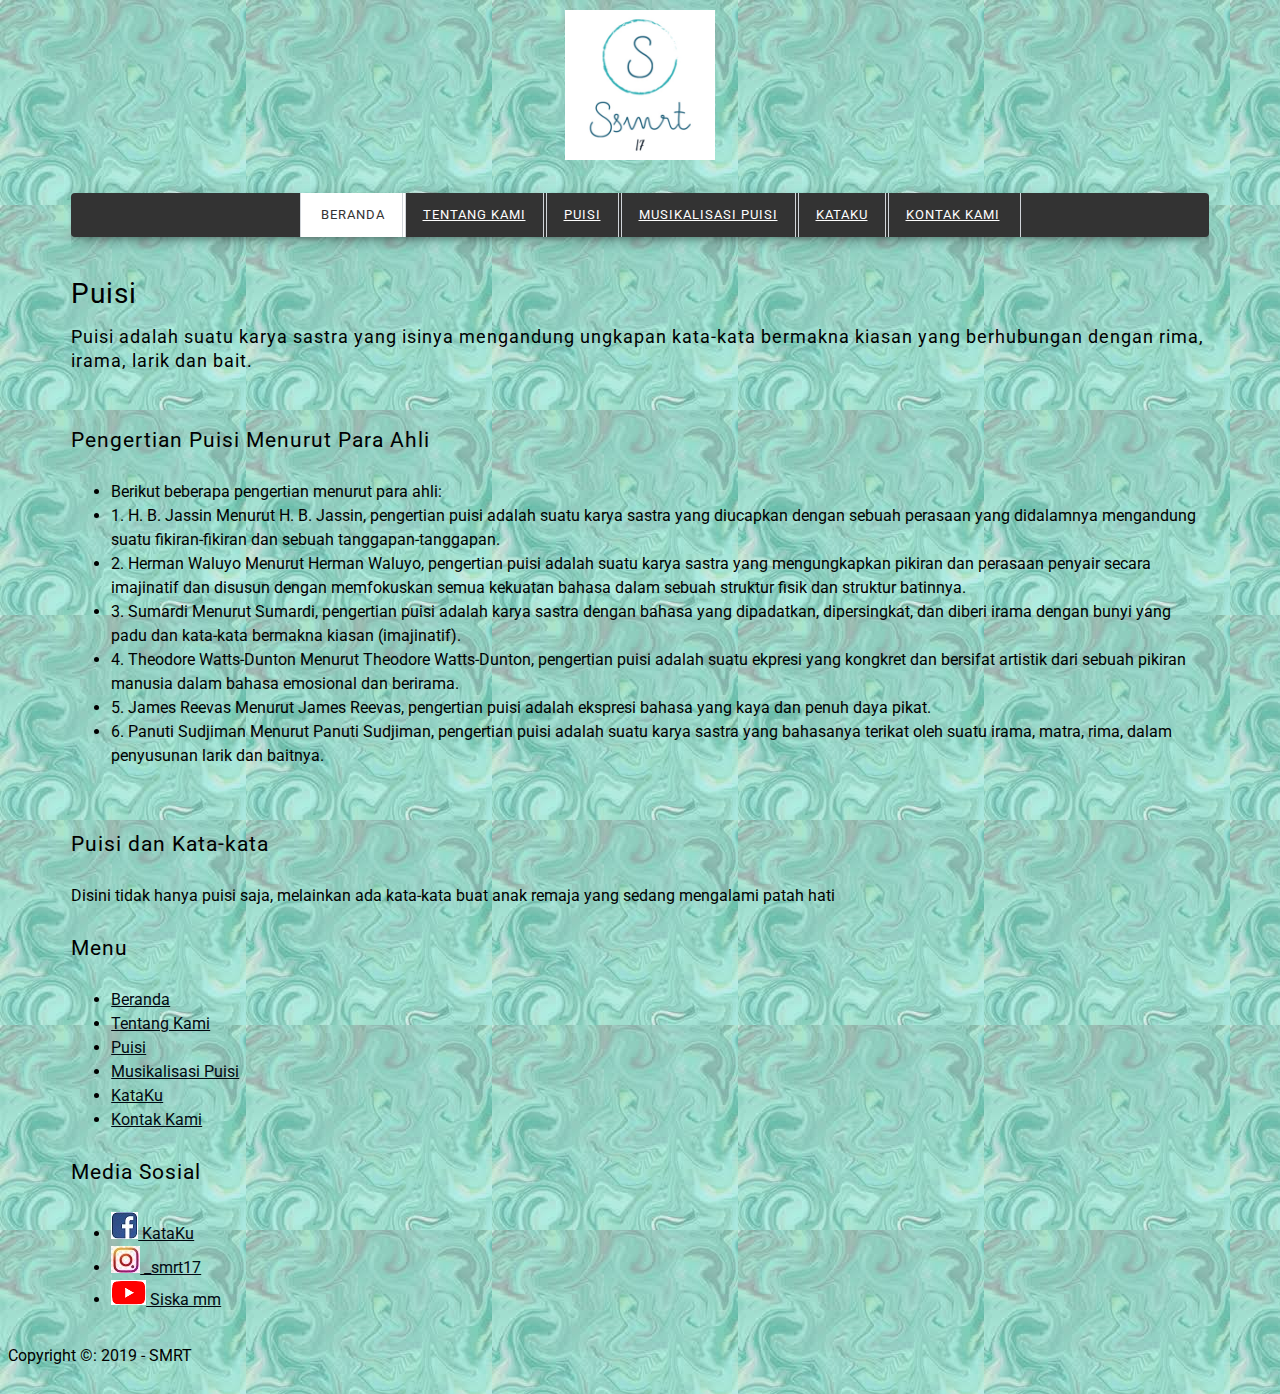
<file: index.html>
<!DOCTYPE html>
<html lang="en">
<head>
	<meta charset="UTF-8">
	<meta name="viewport" content="width=device-width, intial-scale=1.0">
	<meta http-equiv="X-UA-Compatible" content="ie=edge">

	<!-- Start CSS -->
	<link rel="stylesheet" href="css/styles.css">
	<!-- End CSS -->

	<style>
		body {
			background-image: url("images/background.jpg");
		}  
	</style>

	<!-- Start Logo -->
	<div class="container logo">
		<a href="index.html" title="SMRT">
			<img src="images/logo-ssmrt.jpg" alt="Logo SMRT" width="150">
		</a>
	</div>
	<!-- End Logo -->

	<!-- Start Menu Primer -->
	<div class="container menu-primer">
		<ul>
			<li>
				<a href="index.html" title="Beranda" class="active">Beranda</a>
			</li>
			<li>
				<a href="tentang.html" title="Tentang Kami">Tentang Kami</a>
			</li>
			<li>
				<a href="puisi.html" title="Puisi">Puisi</a>
			</li>
			<li>	
				<a href="musikalisasi.html" title="Musikalisasi Puisi">Musikalisasi Puisi</a>
			</li>
			<li>
				<a href="kataku.html" title="KataKu">KataKu</a>
			</li>
			<li>
				<a href="kontak.html" title="Kontak Kami">Kontak Kami</a>
			</li>
		</ul>
	</div>
	
	<!-- End Menu Primer -->

	<!-- Start Jumbotron -->
	<div class="container">
		<h1>Puisi</h1>
		<h3>Puisi adalah suatu karya sastra yang isinya mengandung ungkapan kata-kata bermakna kiasan yang berhubungan dengan rima, irama, larik dan bait.</h3>
	</div>
	<!-- End Jumbotron -->

	<!-- Start Pengertian Puisi Menurut Para Ahli -->
	<div class="container">
		<h4>Pengertian Puisi Menurut Para Ahli</h4>
		<ul>
			<li>Berikut beberapa pengertian menurut para ahli: </li>
			<li>1. H. B. Jassin
				Menurut H. B. Jassin, pengertian puisi adalah suatu karya sastra yang diucapkan dengan sebuah perasaan yang didalamnya mengandung suatu fikiran-fikiran dan sebuah tanggapan-tanggapan.</li>
			<li>2. Herman Waluyo
				Menurut Herman Waluyo, pengertian puisi adalah suatu karya sastra yang mengungkapkan pikiran dan perasaan penyair secara imajinatif dan disusun dengan memfokuskan semua kekuatan bahasa dalam sebuah struktur fisik dan struktur batinnya.</li>
			<li>3. Sumardi
				Menurut Sumardi, pengertian puisi adalah karya sastra dengan bahasa yang dipadatkan, dipersingkat, dan diberi irama dengan bunyi yang padu dan kata-kata bermakna kiasan (imajinatif).</li>
			<li>4. Theodore Watts-Dunton
				Menurut Theodore Watts-Dunton, pengertian puisi adalah suatu ekpresi yang kongkret dan bersifat artistik dari sebuah pikiran manusia dalam bahasa emosional dan berirama.</li>
			<li>5. James Reevas
				Menurut James Reevas, pengertian puisi adalah ekspresi bahasa yang kaya dan penuh daya pikat.</li>
			<li>6. Panuti Sudjiman
				Menurut Panuti Sudjiman, pengertian puisi adalah suatu karya sastra yang bahasanya terikat oleh suatu irama, matra, rima, dalam penyusunan larik dan baitnya.</li>
		</ul>
	</div>
    <!-- End Pengertian Puisi Menurut Para Ahli -->

	<!-- Start Menu Sekunder -->
	<div class="container-full bg-yellow">
		<div class="container">
			<h4>Puisi dan Kata-kata</h4>
			<p>Disini tidak hanya puisi saja, melainkan ada kata-kata buat anak remaja yang sedang mengalami patah hati</p>
		
			<h4>Menu</h4>
			<ul>
				<li>
					<a href="index.html" title="Beranda">Beranda</a>
				</li>
				<li>
					<a href="tentang.html" title="Tentang Kami">Tentang Kami</a>
				</li>
				<li>
					<a href="layanan.html" title="Puisi">Puisi</a>
				</li>
				<li>	
					<a href="pembayaran.html" title="Musikalisasi Puisi">Musikalisasi Puisi</a>
				</li>
				<li>
					<a href="pertanyaan.html" title="KataKu">KataKu</a>
				</li>
				<li>
					<a href="kontak.html" title="Kontak Kami">Kontak Kami</a>
				</li>
			</ul>
		
			<h4>Media Sosial</h4>
		<ul>
			<li>
				<a href="https://facebook.com/" title="Facebook - Dezwil Shop">
					<img src="images/logo-facebook.jpg" alt="Logo Facebook">
					KataKu
				</a>
			</li>
			<li>
				<a href="https://instagram.com/" title="Instagram - Dezwil Shop">
					<img src="images/logo-instagram.jpg" alt="Logo Instagram">
					_smrt17
				</a>
			</li>
			<li>
				<a href="https://youtube.com/" title="Youtube - Dezwil Shop">
					<img src="images/logo-youtube.jpg" alt="Logo Youtube">
					Siska mm
				</a>
			</li>
		</ul>
	</div>
	<!-- End Menu Sekunder -->

	<!-- Start Copyright -->
	<p>Copyright &copy: 2019 - SMRT</p>
	<!-- End Copyright -->
</body>
</html>
</file>
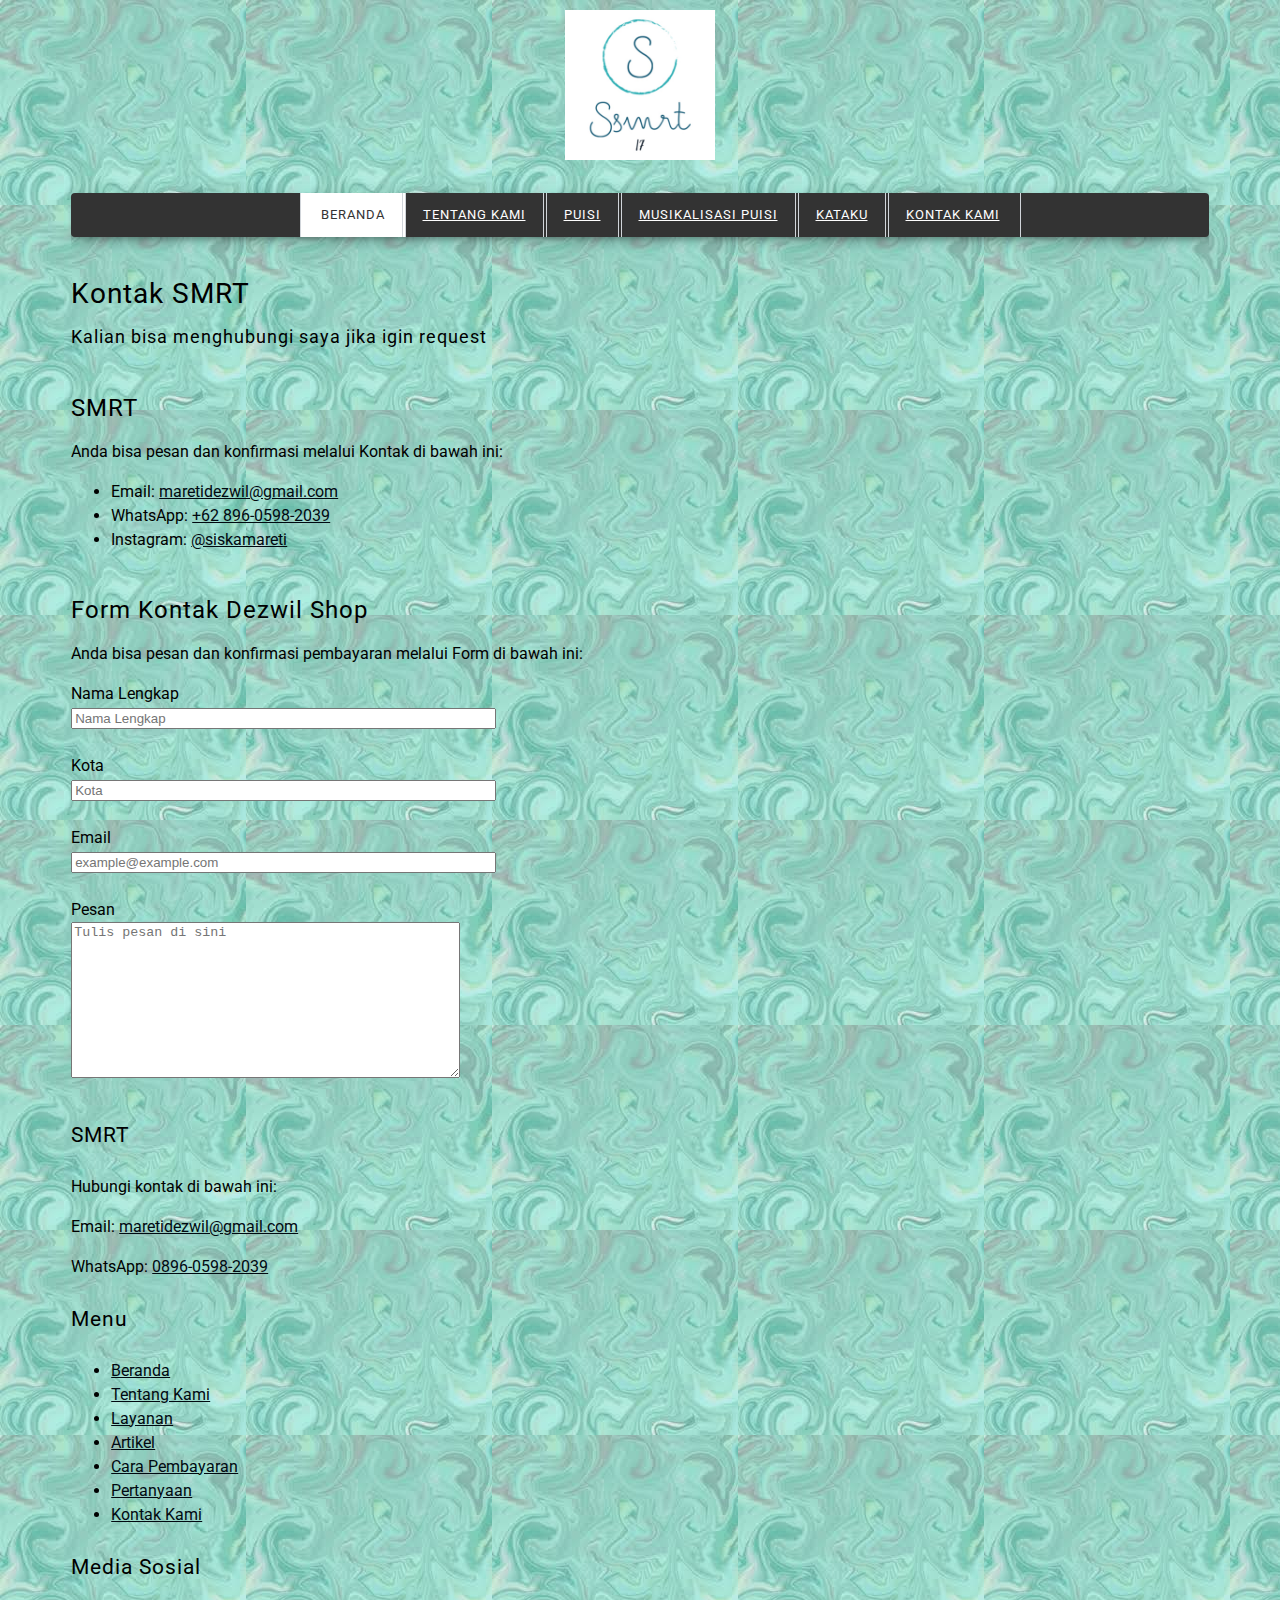
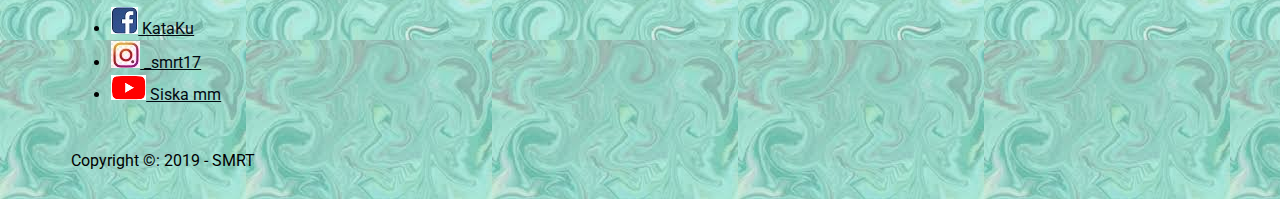
<file: kontak.html>
<!DOCTYPE html>
<html lang="en">
<head>
	<meta charset="UTF-8">
	<meta name="viewport" content="width=device-width, intial-scale=1.0">
	<meta http-equiv="X-UA-Compatible" content="ie=edge">
	
	<!-- Start CSS -->
	<link rel="stylesheet" href="css/styles.css">
	<!-- End CSS -->

	<style>
		body {
			background-image: url("images/background.jpg");
		}  
	</style>

</head>
<body class="bg-yellowgreen">
	<!-- Start Logo -->
	<div class="container logo">
		<a href="index.html" title="SMRT">
			<img src="images/logo-ssmrt.jpg" alt="Logo SMRT" width="150">
		</a>
	</div>
	<!-- End Logo -->

	<!-- Start Menu Primer -->
	<div class="container menu-primer">
		<ul>
			<li>
				<a href="index.html" title="Beranda" class="active">Beranda</a>
			</li>
			<li>
				<a href="tentang.html" title="Tentang Kami">Tentang Kami</a>
			</li>
			<li>
				<a href="puisi.html" title="Puisi">Puisi</a>
			</li>
			<li>	
				<a href="musikalisasi.html" title="Musikalisasi Puisi">Musikalisasi Puisi</a>
			</li>
			<li>
				<a href="kataku.html" title="KataKu">KataKu</a>
			</li>
			<li>
				<a href="kontak.html" title="Kontak Kami">Kontak Kami</a>
			</li>
		</ul>
	</div>
	<!-- End Menu Primer -->

	<!-- Start Jumbotron -->
	<div class="container">
		<h1>Kontak SMRT</h1>
		<h3>Kalian bisa menghubungi saya jika igin request</h3>
	</div>
	<!-- End Jumbotron -->

	<!-- Start Alamat -->
	<div class="container">
		<h2>SMRT</h2>
		<p>Anda bisa pesan dan konfirmasi melalui Kontak di bawah ini:</p>
		<ul>
			<li>Email: <a href="mailto:maretidezwil@gmail.com" title="maretidezwil@gmail.com">maretidezwil@gmail.com</a></li>
			<li>WhatsApp: <a href="tel:+62 896-0598-2039" title="+62 896-0598-2039">+62 896-0598-2039</a></li>
			<li>Instagram: <a href="@siskamareti" title="@siskamareti">@siskamareti</a></li>
		</ul>
	</div>
	<!-- End Alamat -->

	<!-- Start Form -->
	<div class="container">
		<h2>Form Kontak Dezwil Shop</h2>
		<p>Anda bisa pesan dan konfirmasi pembayaran melalui Form di bawah ini:</p>

		<form action="">
			<label>Nama Lengkap</label>
			<br>
			<input type="text" placeholder="Nama Lengkap" size="50" name="nama" id="nama">

			<br><br>

			<label>Kota</label>
			<br>
			<input type="text" placeholder="Kota" size="50" name="kota" id="kota">

			<br><br>

			<label>Email</label>
			<br>
			<input type="email" placeholder="example@example.com" size="50" name="email" id="email">

			<br><br>

			<label for="pesan">Pesan</label>
			<br>
			<textarea name="pesan" id="pesan" cols="46" rows="10" placeholder="Tulis pesan di sini"></textarea>
		</form>
	</div>
	<!-- End Form -->

	<!-- Start Menu Sekunder -->
	<div class="container">
		<h4>SMRT</h4>
		<p>Hubungi kontak di bawah ini: </p>
		<p>Email: <a href="mailto:maretidezwil@gmail.com" title="maretidezwil@gmail.com">maretidezwil@gmail.com</a></p>
		<p>WhatsApp: <a href="telp:0896-0598-2039" title="0896-0598-2039">0896-0598-2039</a></p>

		<h4>Menu</h4>
		<ul>
			<li>
				<a href="index.html" title="Beranda">Beranda</a>
			</li>
			<li>
				<a href="tentang.html" title="Tentang Kami">Tentang Kami</a>
			</li>
			<li>
				<a href="layanan.html" title="Layanan">Layanan</a>
			</li>
			<li>	
				<a href="artikel.html" title="Artikel">Artikel</a>
			</li>
			<li>	
				<a href="pembayaran.html" title="Cara Pembayaran">Cara Pembayaran</a>
			</li>
			<li>
				<a href="pertanyaan.html" title="Pertanyaan">Pertanyaan</a>
			</li>
			<li>
				<a href="kontak.html" title="Kontak Kami">Kontak Kami</a>
			</li>
		</ul>

		<h4>Media Sosial</h4>
		<ul>
			<li>
				<a href="https://facebook.com/" title="Facebook - SMRT">
					<img src="images/logo-facebook.jpg" alt="Logo Facebook">
					KataKu
				</a>
			</li>
			<li>
				<a href="https://instagram.com/" title="Instagram - SMRT">
					<img src="images/logo-instagram.jpg" alt="Logo Instagram">
					_smrt17
				</a>
			</li>
			<li>
				<a href="https://youtube.com/" title="Youtube - SMRT">
					<img src="images/logo-youtube.jpg" alt="Logo Youtube">
					Siska mm
				</a>
			</li>
		</ul>
	</div>
	<!-- End Menu Sekunder -->

	<!-- Start Copyright -->
	<div class="container">
		<p>Copyright &copy: 2019 - SMRT</p>
	</div>
	<!-- End Copyright -->
</body>
</html>
</file>
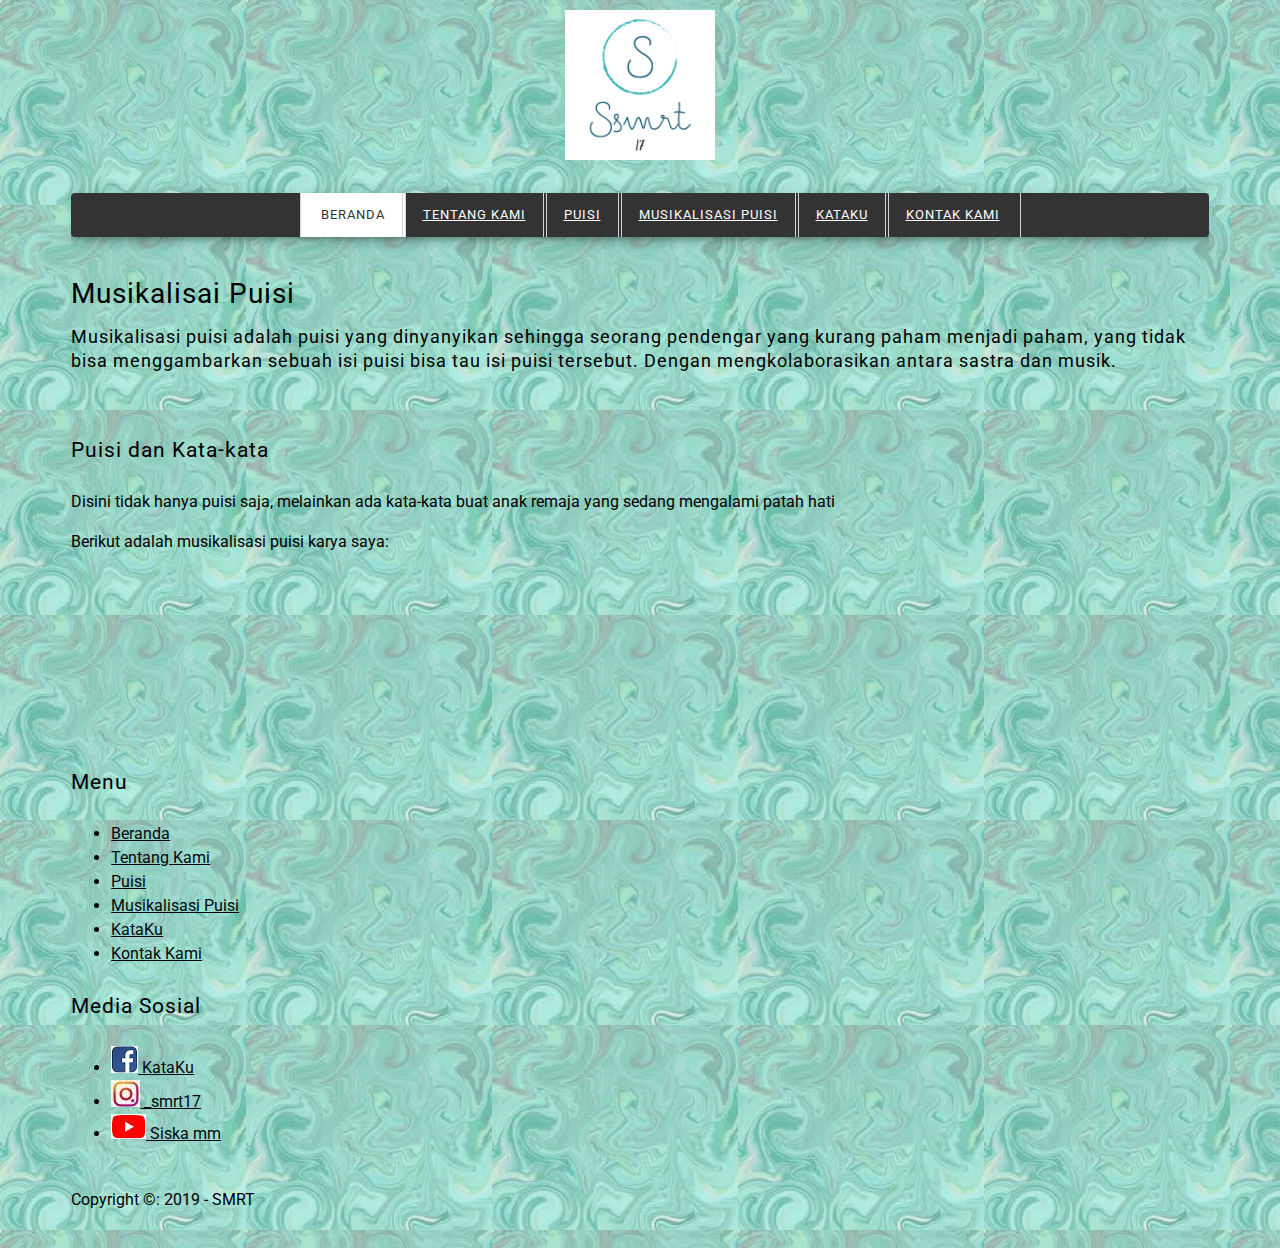
<file: musikalisasi.html>
<!DOCTYPE html>
<html lang="en">
<head>
	<meta charset="UTF-8">
	<meta name="viewport" content="width=device-width, intial-scale=1.0">
	<meta http-equiv="X-UA-Compatible" content="ie=edge">
	<!-- Start CSS -->
	<link rel="stylesheet" href="css/styles.css">
	<!-- End CSS -->

	<style>
		body {
			background-image: url("images/background.jpg");
		}  
	</style>

</head>
<body class="bg-yellowgreen">
	<!-- Start Logo -->
	<div class="container logo">
		<a href="index.html" title="SMRT">
			<img src="images/logo-ssmrt.jpg" alt="Logo SMRT" width="150">
		</a>
	</div>
	<!-- End Logo -->

	<!-- Start Menu Primer -->
	<div class="container menu-primer">
		<ul>
			<li>
				<a href="index.html" title="Beranda" class="active">Beranda</a>
			</li>
			<li>
				<a href="tentang.html" title="Tentang Kami">Tentang Kami</a>
			</li>
			<li>
				<a href="puisi.html" title="Puisi">Puisi</a>
			</li>
			<li>	
				<a href="musikalisasi.html" title="Musikalisasi Puisi">Musikalisasi Puisi</a>
			</li>
			<li>
				<a href="kataku.html" title="KataKu">KataKu</a>
			</li>
			<li>
				<a href="kontak.html" title="Kontak Kami">Kontak Kami</a>
			</li>
		</ul>
	</div>
	
	<!-- End Menu Primer -->	

	<!-- Start Jumbotron -->
	<div class="container">
		<h1>Musikalisai Puisi</h1>
		<h3>Musikalisasi puisi adalah puisi yang dinyanyikan sehingga seorang pendengar yang kurang paham menjadi paham, yang tidak bisa menggambarkan sebuah isi puisi bisa tau isi puisi tersebut. Dengan mengkolaborasikan antara sastra dan musik.</h3>
	</div>
	<!-- End Jumbotron -->

	<!-- Start Menu Sekunder -->
	<div class="container-full bg-yellow">
		<div class="container">
			<h4>Puisi dan Kata-kata</h4>
			<p>Disini tidak hanya puisi saja, melainkan ada kata-kata buat anak remaja yang sedang mengalami patah hati</p>
			<p>Berikut adalah musikalisasi puisi karya saya: </p>
			<iframe width="250" height="165" src="https://www.youtube.com/embed/3NmUoS65l98" frameborder="0" allow="accelerometer; autoplay; encrypted-media; gyroscope; picture-in-picture" allowfullscreen></iframe>
			<iframe width="250" height="165" src="https://www.youtube.com/embed/SsFlXFa_wP8" frameborder="0" allow="accelerometer; autoplay; encrypted-media; gyroscope; picture-in-picture" allowfullscreen></iframe>
		
			<h4>Menu</h4>
		<ul>
			<li>
				<a href="index.html" title="Beranda" class="active">Beranda</a>
			</li>
			<li>
				<a href="tentang.html" title="Tentang Kami">Tentang Kami</a>
			</li>
			<li>
				<a href="puisi.html" title="Puisi">Puisi</a>
			</li>
			<li>	
				<a href="musikalisasi.html" title="Musikalisasi Puisi">Musikalisasi Puisi</a>
			</li>
			<li>
				<a href="kataku.html" title="KataKu">KataKu</a>
			</li>
			<li>
				<a href="kontak.html" title="Kontak Kami">Kontak Kami</a>
			</li>
		</ul>
			
			<h4>Media Sosial</h4>
		<ul>
			<li>
				<a href="https://facebook.com/" title="Facebook - Dezwil Shop">
					<img src="images/logo-facebook.jpg" alt="Logo Facebook">
					KataKu
				</a>
			</li>
			<li>
				<a href="https://instagram.com/" title="Instagram - Dezwil Shop">
					<img src="images/logo-instagram.jpg" alt="Logo Instagram">
					_smrt17
				</a>
			</li>
			<li>
				<a href="https://youtube.com/" title="Youtube - Dezwil Shop">
					<img src="images/logo-youtube.jpg" alt="Logo Youtube">
					Siska mm
				</a>
			</li>
		</ul>
	</div>
	<!-- End Menu Sekunder -->

	<!-- Start Copyright -->
	<div class="container">
		<p>Copyright &copy: 2019 - SMRT</p>
	</div>
	<!-- End Copyright -->
</body>
</html>
</file>
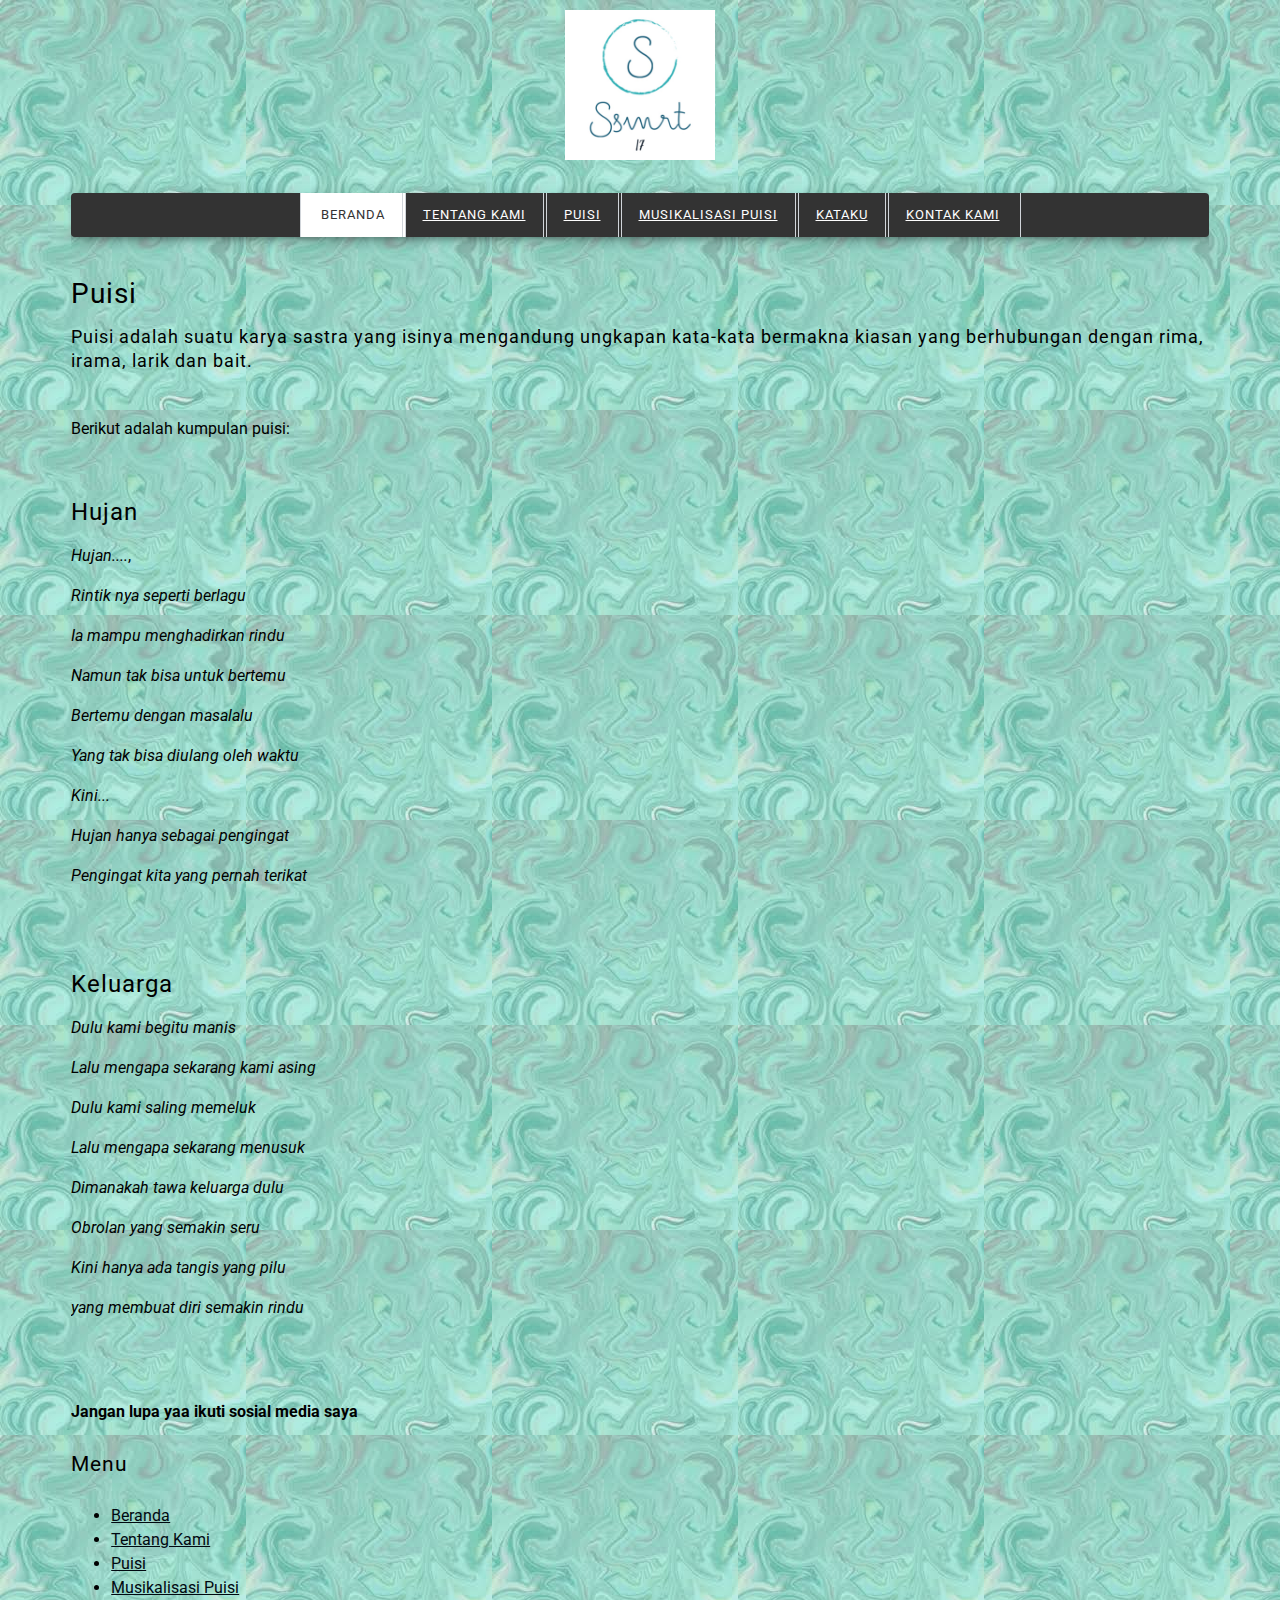
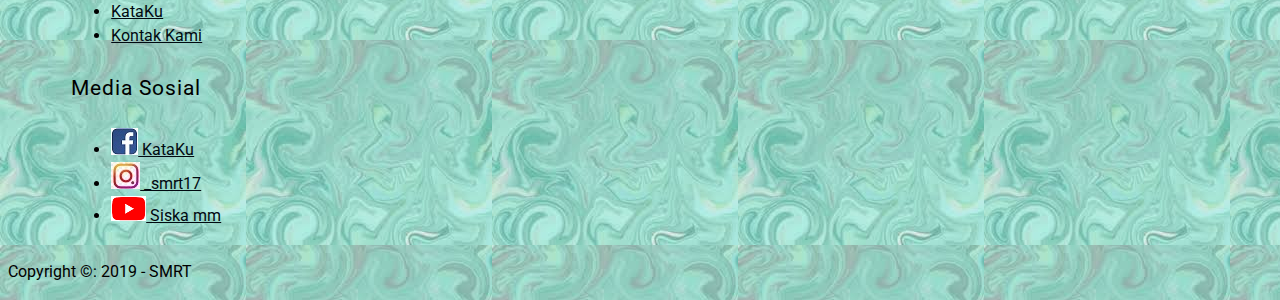
<file: puisi.html>
<!DOCTYPE html>
<html lang="en">
<head>
	<meta charset="UTF-8">
	<meta name="viewport" content="width=device-width, intial-scale=1.0">
	<meta http-equiv="X-UA-Compatible" content="ie=edge">

	<!-- Start CSS -->
	<link rel="stylesheet" href="css/styles.css">
	<!-- End CSS -->

	<style>
		body {
			background-image: url("images/background.jpg");
		}  
	</style>

</head>
<body class="bg-yellowgreen">
	<!-- Start Logo -->
	<div class="container logo">
		<a href="index.html" title="SMRT">
			<img src="images/logo-ssmrt.jpg" alt="Logo SMRT" width="150">
		</a>
	</div>
	<!-- End Logo -->

	<!-- Start Menu Primer -->
	<div class="container menu-primer">
		<ul>
			<li>
				<a href="index.html" title="Beranda" class="active">Beranda</a>
			</li>
			<li>
				<a href="tentang.html" title="Tentang Kami">Tentang Kami</a>
			</li>
			<li>
				<a href="puisi.html" title="Puisi">Puisi</a>
			</li>
			<li>	
				<a href="musikalisasi.html" title="Musikalisasi Puisi">Musikalisasi Puisi</a>
			</li>
			<li>
				<a href="kataku.html" title="KataKu">KataKu</a>
			</li>
			<li>
				<a href="kontak.html" title="Kontak Kami">Kontak Kami</a>
			</li>
		</ul>
	</div>
	
	<!-- End Menu Primer -->

	<!-- Start Jumbotron -->
	<div class="container">
		<h1>Puisi</h1>
		<h3>Puisi adalah suatu karya sastra yang isinya mengandung ungkapan kata-kata bermakna kiasan yang berhubungan dengan rima, irama, larik dan bait.</h3>
	</div>
	<!-- End Jumbotron -->

	<!-- Start Menu Sekunder -->
	<div class="container">
		<p>Berikut adalah kumpulan puisi: </p>
		<br>
		<h2>Hujan</h2>
		<p><i>Hujan....</i>,</p>
		<p><i>Rintik nya seperti berlagu</i></p>
		<p><i>Ia mampu menghadirkan rindu</i></p>
		<p><i>Namun tak bisa untuk bertemu</i></p>
		<p><i>Bertemu dengan masalalu</i></p>
		<p><i>Yang tak bisa diulang oleh waktu</i></p>
		<p><i>Kini...</i></p>
		<p><i>Hujan hanya sebagai pengingat</i></p>
		<p><i>Pengingat kita yang pernah terikat</i></p>
		<br><br>
		<h2>Keluarga</h2>
		<p><i>Dulu kami begitu manis</i></p>
		<p><i>Lalu mengapa sekarang kami asing</i></p>
		<p><i>Dulu kami saling memeluk</i></p>
		<p><i>Lalu mengapa sekarang menusuk</i></p>
		<p><i>Dimanakah tawa keluarga dulu</i></p>
		<p><i>Obrolan yang semakin seru</i></p>
		<p><i>Kini hanya ada tangis yang pilu</i></p>
		<p><i>yang membuat diri semakin rindu</i></p>
		<br><br>
		<p><b>Jangan lupa yaa ikuti sosial media saya</b></p>

		<h4>Menu</h4>
		<ul>
			<li>
				<a href="index.html" title="Beranda" class="active">Beranda</a>
			</li>
			<li>
				<a href="tentang.html" title="Tentang Kami">Tentang Kami</a>
			</li>
			<li>
				<a href="puisi.html" title="Puisi">Puisi</a>
			</li>
			<li>	
				<a href="musikalisasi.html" title="Musikalisasi Puisi">Musikalisasi Puisi</a>
			</li>
			<li>
				<a href="kataku.html" title="KataKu">KataKu</a>
			</li>
			<li>
				<a href="kontak.html" title="Kontak Kami">Kontak Kami</a>
			</li>
		</ul>

		<h4>Media Sosial</h4>
		<ul>
			<li>
				<a href="https://facebook.com/" title="Facebook - Dezwil Shop">
					<img src="images/logo-facebook.jpg" alt="Logo Facebook">
					KataKu
				</a>
			</li>
			<li>
				<a href="https://instagram.com/" title="Instagram - Dezwil Shop">
					<img src="images/logo-instagram.jpg" alt="Logo Instagram">
					_smrt17
				</a>
			</li>
			<li>
				<a href="https://youtube.com/" title="Youtube - Dezwil Shop">
					<img src="images/logo-youtube.jpg" alt="Logo Youtube">
					Siska mm
				</a>
			</li>
		</ul>
	</div>
	<!-- End Menu Sekunder -->

	<!-- Start Copyright -->
	<div class="cotainer">
		<p>Copyright &copy: 2019 - SMRT</p>
	</div>
	<!-- End Copyright -->
</body>
</html>
</file>
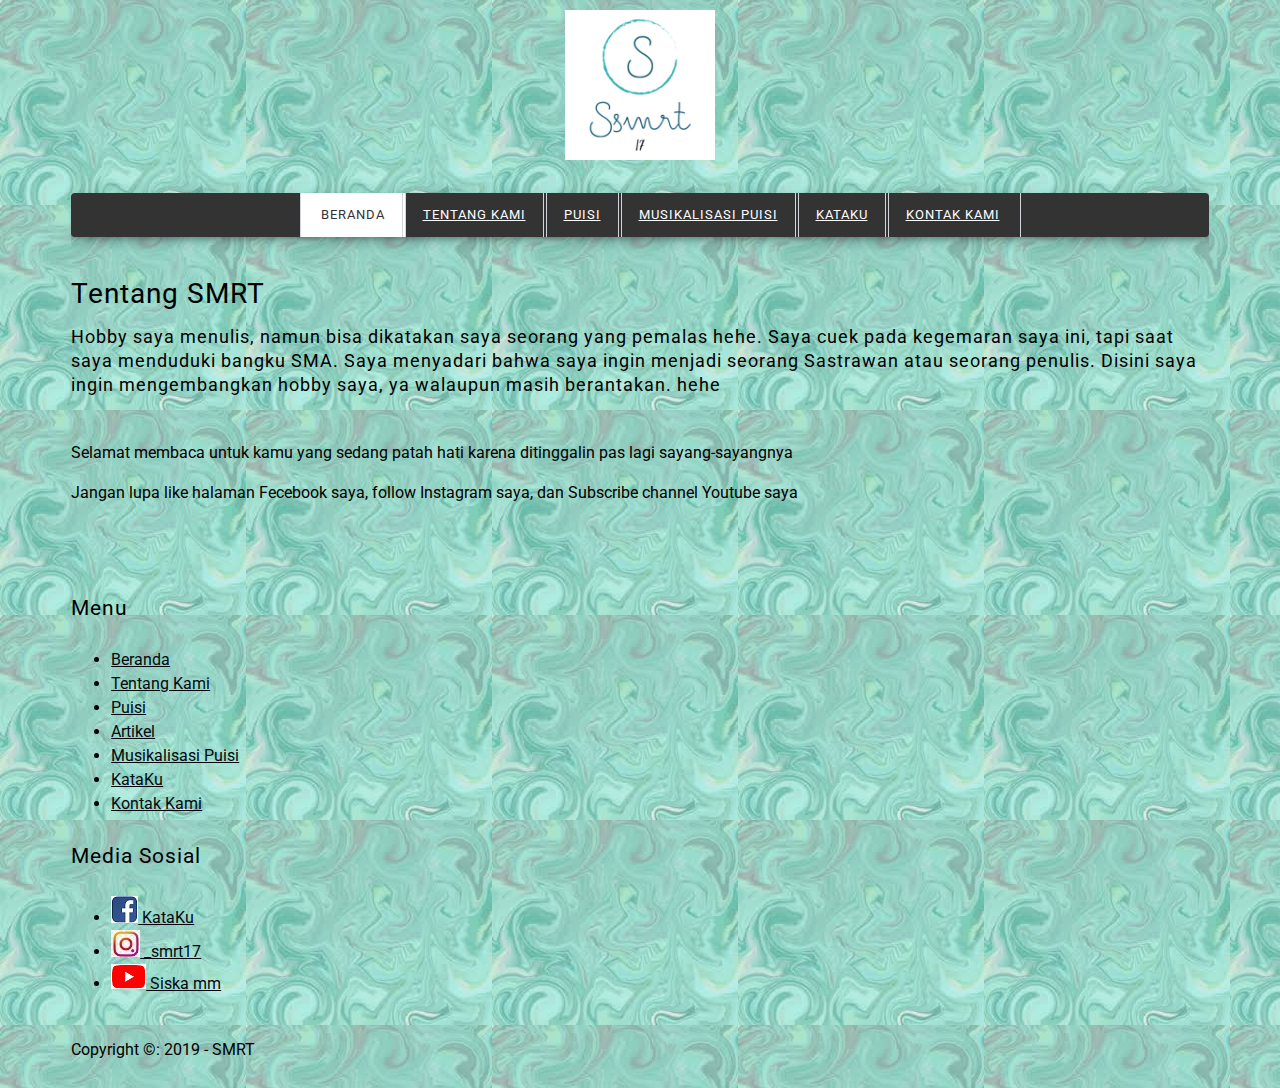
<file: tentang.html>
<!DOCTYPE html>
<html lang="en">
<head>
	<meta charset="UTF-8">
	<meta name="viewport" content="width=device-width, intial-scale=1.0">
	<meta http-equiv="X-UA-Compatible" content="ie=edge">

	<!-- Start CSS -->
	<link rel="stylesheet" href="css/styles.css">
	<!-- End CSS -->

	<style>
		body {
			background-image: url("images/background.jpg");
		}  
	</style>

</head>
<body class="bg-yellowgreen">
	<!-- Start Logo -->
	<div class="container logo">
		<a href="index.html" title="SMRT">
			<img src="images/logo-ssmrt.jpg" alt="Logo SMRT" width="150">
		</a>
	</div>
	<!-- End Logo -->

	<!-- Start Menu Primer -->
	<div class="container menu-primer">
		<ul>
			<li>
				<a href="index.html" title="Beranda" class="active">Beranda</a>
			</li>
			<li>
				<a href="tentang.html" title="Tentang Kami">Tentang Kami</a>
			</li>
			<li>
				<a href="puisi.html" title="Puisi">Puisi</a>
			</li>
			<li>	
				<a href="musikalisasi.html" title="Musikalisasi Puisi">Musikalisasi Puisi</a>
			</li>
			<li>
				<a href="kataku.html" title="KataKu">KataKu</a>
			</li>
			<li>
				<a href="kontak.html" title="Kontak Kami">Kontak Kami</a>
			</li>
		</ul>
	</ul>
	</div>
	<!-- End Menu Primer -->

	<!-- Start Jumbotron -->
	<div class="container">
		<h1>Tentang SMRT</h1>
		<h3>Hobby saya menulis, namun bisa dikatakan saya seorang yang pemalas hehe. Saya cuek pada kegemaran saya ini, tapi saat saya menduduki bangku SMA. Saya menyadari bahwa saya ingin menjadi seorang Sastrawan atau seorang penulis. Disini saya ingin mengembangkan hobby saya, ya walaupun masih berantakan. hehe</h3>
	</div>
	<!-- End Jumbotron -->

	<!-- Start Menu Sekunder -->
	<div class="container">
		<p>Selamat membaca untuk kamu yang sedang patah hati karena ditinggalin pas lagi sayang-sayangnya</p>
		<p>Jangan lupa like halaman Fecebook saya, follow Instagram saya, dan Subscribe channel Youtube saya</p>
	
	<br><br>
		<h4>Menu</h4>
			<ul>
				<li>
					<a href="index.html" title="Beranda">Beranda</a>
				</li>
				<li>
					<a href="tentang.html" title="Tentang Kami">Tentang Kami</a>
				</li>
				<li>
					<a href="layanan.html" title="Puisi">Puisi</a>
				</li>
				<li>	
					<a href="artikel.html" title="Artikel">Artikel</a>
				</li>
				<li>	
					<a href="pembayaran.html" title="Musikalisasi Puisi">Musikalisasi Puisi</a>
				</li>
				<li>
					<a href="pertanyaan.html" title="KataKu">KataKu</a>
				</li>
				<li>
					<a href="kontak.html" title="Kontak Kami">Kontak Kami</a>
				</li>
			</ul>
		
		<h4>Media Sosial</h4>
		<ul>
			<li>
				<a href="https://facebook.com/" title="Facebook - Dezwil Shop">
					<img src="images/logo-facebook.jpg" alt="Logo Facebook">
					KataKu
				</a>
			</li>
			<li>
				<a href="https://instagram.com/" title="Instagram - Dezwil Shop">
					<img src="images/logo-instagram.jpg" alt="Logo Instagram">
					_smrt17
				</a>
			</li>
			<li>
				<a href="https://youtube.com/" title="Youtube - Dezwil Shop">
					<img src="images/logo-youtube.jpg" alt="Logo Youtube">
					Siska mm
				</a>
			</li>
		</ul>
	</div>

	<!-- End Menu Sekunder -->

	<!-- Start Copyright -->
	<div class="container">
		<p>Copyright &copy: 2019 - SMRT</p>
	</div>
	<!-- End Copyright -->
</body>
</html>
</file>
<file: css/styles.css>
/* Start Font */
@import url('https://fonts.googleapis.com/css?family=Roboto');

@import url(https://fonts.googleapis.com/css?family=Lato:400,700);

@import url(https://code.ionicframework.com/ionicons/2.0.1/css/ionicons.min.css);
/* End Font */

/* Start Body */
body {
    background-image: url("images/background.jpg");
    color: black;
    font-family: Roboto, Helvetica, Arial, sans-serif;
    font-size: 16px;
    line-height: 1.5em;
    margin: 5;
    padding: 5;
}

@media only screen and (max-width: 600px){
    body{
        font-size: 15px;
        color: darkcyan
    }

    .menu-primer li {
        border-right: 1px solid #d1d5da;
        width:100%;
    }
}
/* End Body */

/* Start Debug */
.bg-yellowgreen {
    background-color: yellowgreen;
}
.bg-orangered {
    background-color: orangered;
}
/* End Debug */

/* Start Container */
.container {
    margin: 10px auto;
    overflow: auto;
    width: 90%;
}

.container-full {
    margin: 10px auto;
    overflow: auto;
    width: 100%;
}
/* End Container */

/* Start Logo */
.logo {
    text-align: center;
}
/* End Logo */

/* Start Anchor / Hyperlink */
a:link,
a:visited {
    color: #010911;
    text-decoration; none;
}
a:hover,
a:active {
    color: #000000
    text-decoration: underline;
}
/* End Anchor / Hyperlink */

/* Start Menu Primer */
.menu-primer ul {
    background-color: #333333;
    border-radius: 4px;
    box-shadow:
        0 3px 5px -1px rgba(0,0,0,.2),
        0 6px 10px 0 rgba(0,0,0,.14),
        0 1px 18px 0 rgba(0,0,0,.12);
        text-align: center;
}

.menu-primer li {
    border-right: 1px solid #d1d5da;
    border-left: 1px solid #d1d5da;
    display: inline-block;
    margin: 0 -4px;
}

.menu-primer a {
    color: #ffffff;
    font-size: 13px;
    display: inline-block;
    letter-spacing: 1px;
    padding: 10px 20px;
    text-transform: uppercase;
}

.menu-primer a:hover {
    background-color: #f7f7f7;
    color: #000000;
    text-decoration: none;
}

.menu-primer .active {
    background-color: #ffffff;
    color: #333333;
    text-decoration: none;
}
/* End Menu Primer */

/* Start Heading */
h1, h2, h3, h4, h5, h6 {
        font-weight: 400;
        letter-spacing: 1px;
}
h1 {
    font-size: 28px;
}
h2 {
    font-size: 24px;
}
h3 {
    font-size: 18px;
}
h4 {
    font-size: 21px;
}
h5 {
    font-size: 14px;
}
h6 {
    font-size: 13px;
}
/* End Heading */

/* Start Jumbotron*/
.jumbotron {
    background-color: #f6f8fa;
    border: 1px solid #eaecef;
    border-radius: 4px;
    padding: 20px 0;
}
.jumbotron h1 {
    font-size: 32px;
    padding: 0 20px;
}
.jumbotron h3 {
    font-size: 20px;
    padding: 0 20px;
}
/* End Jumbotron*/

/* Start Main */
.main-home-one {
    float: left;
    width: 50%;
}

.main-home-two {
    float: right;
    width: 50%;
}

.main-home-three {
    float: left;
    width: 100%;
}

.main-home-one .box-isi,
.main-home-two .box-isi,
.main-home-three .box-isi, {
    height: 140px;
}
/* End Main */

/* Start Box */
.box-heading {
    background-color: rgb(255, 255, 255);
    border: 1px solid #adcff8;
    border-radius: 3px 3px 0 0;
	margin: 0;
	padding: 10px 20px;
	text-transform: uppercase
}
.box-heading h4 {
	font-size: 14px;
	margin: 0;
}
.box-isi {
	border: 1px solid #adcff8;
	border-top: 0;
	margin: 0;
	padding: 10px 20px;
}
/* End Box */

/* Start Menu Sekunder*/
.menu-sekunder {
	background-color: #adcff8;
	border-bottom: 1px solid;
	border-top: #eaecef;
	overflow: auto;
	padding: 10px 0;	
}
.menu-sekunder h4 {
	font-size: 14px;
	text-transform: uppercase;
}
/* End Menu Sekunder*/

/* Start Effect */

.snip1487 {
    font-family: 'Lato', Arial, sans-serif;
    position: relative;
    overflow: hidden;
    margin: 10px;
    min-width: 230px;
    max-width: 315px;
    width: 100%;
    color: #fff;
    text-align: center;
    font-size: 16px;
    background-color: #000000;
    line-height: 1.5em;
    display: inline-block;
  }
  .snip1487 *,
  .snip1487 *:before,
  .snip1487 *:after {
    -webkit-box-sizing: border-box;
    box-sizing: border-box;
    -webkit-transition: all 0.25s linear;
    transition: all 0.25s linear;
  }
  .snip1487 img {
    width: calc(120%);
    backface-visibility: hidden;
    vertical-align: top;
  }
  .snip1487 figcaption {
    position: absolute;
    top: 50%;
    width: 100%;
    -webkit-transform: translateY(-25%);
    transform: translateY(-25%);
    padding: 5px 40px;
    opacity: 0;
  }
  .snip1487 h3 {
    margin: 0;
    text-transform: uppercase;
    font-weight: 700;
  }
  .snip1487 p {
    font-weight: 400;
    margin: 0;
    font-size: 0.9em;
  }
  .snip1487 i {
    position: absolute;
    color: #fff;
    font-size: 34.375px;
    line-height: 55px;
    width: 55px;
    bottom: 0;
    right: 0;
    background-color: #c0392b;
    -webkit-transform: translateX(55px);
    transform: translateX(55px);
  }
  .snip1487 a {
    position: absolute;
    top: 0;
    bottom: 0;
    left: 0;
    right: 0;
  }
  .snip1487:hover img,
  .snip1487.hover img {
    zoom: 1;
    filter: alpha(opacity=30);
    -webkit-opacity: 0.3;
    opacity: 0.3;
    -webkit-transform: translateX(-40px);
    transform: translateX(-40px);
  }
  .snip1487:hover figcaption,
  .snip1487.hover figcaption {
    -webkit-transform: translateY(-50%);
    transform: translateY(-50%);
    opacity: 1;
  }
  .snip1487:hover i,
  .snip1487.hover i {
    -webkit-transform: translateX(0);
    transform: translateX(0);
  }
/* End Effect */

/* Start untuk HP */
@media only screen and (max-width: 480px) {
	.main-home-one {
		/* float: left; */
		width: 100%;
	}
	
	.main-home-two {
		/* float: right; */
		width: 100%;
	}

}
}
/* End untuk HP */
</file>
